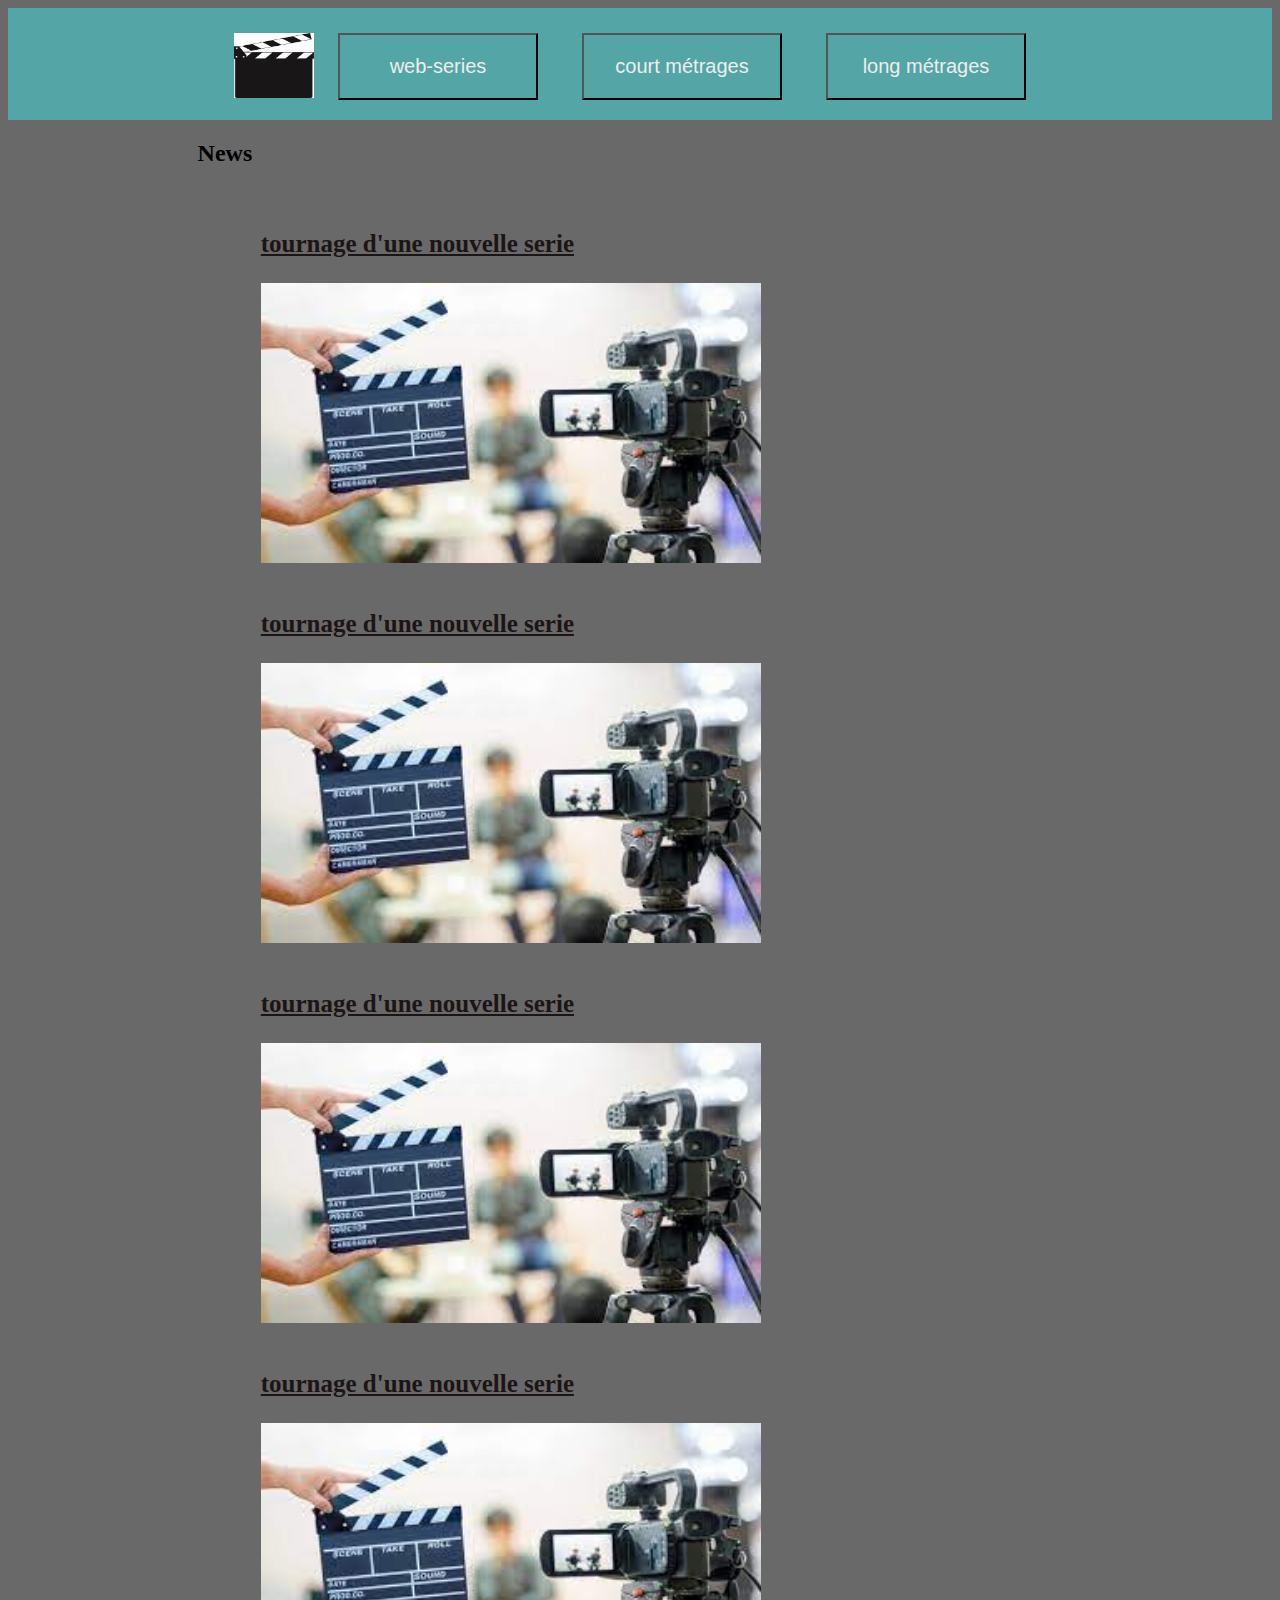
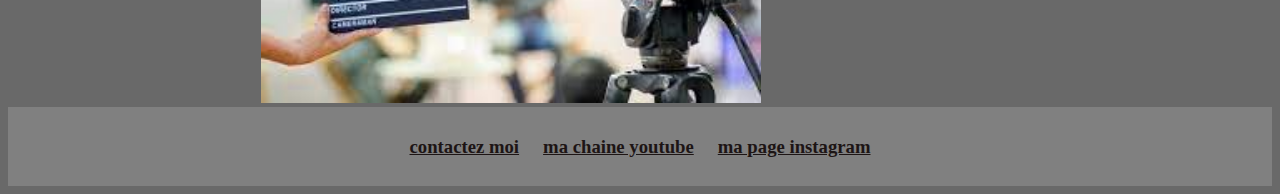
<file: index.html>
<!DOCTYPE html>
<html>
<head>
    <meta charset="utf-8">
    <title>chrischard productions</title>
    <link href="styles/style.css" rel="stylesheet" type="text/css">
</head>
<body>
    <header>
      
      <center>
        <a href="index.html"><img src="images/logo.png" width="80" class="headerLink" id="logo"></a>
        <a href="web serie.html"><button class="headerLink">web-series</button></a>      
        <a href="court_métrages.html"><button class="headerLink">court métrages</button></a>
        <a href="long_métrages.html"><button class="headerLink">long métrages</button></a>
      </center>

    </header>
    
    <h2 class="title" >News</h2><br>
    <a href="News/nouvelle serie" class="link"><h3 class="article">tournage d'une nouvelle serie</h3>
    <img src="images/tournage.jfif" alt="image d'un tournage" class="articleImg"></a>
    <br>
    <br>
    <a href="News/nouvelle serie" class="link"><h3 class="article">tournage d'une nouvelle serie</h3>
    <img src="images/tournage.jfif" alt="image d'un tounage" class="articleImg"></a>
    <br>
    <br>
    <a href="News/nouvelle serie" class="link"><h3 class="article">tournage d'une nouvelle serie</h3>
    <img src="images/tournage.jfif" alt="image d'un tournage" class="articleImg"></a>
    <br>
    <br>
    <a href="News/nouvelle serie" class="link"><h3 class="article">tournage d'une nouvelle serie</h3>
    <img src="images/tournage.jfif" alt="image d'un tournage" class="articleImg"></a>
    <br>

    <footer style="bottom: 0px;">
      <center>
        <a href="contact.html" class="link" id="footerLink"><h3>contactez moi</h3></a>
        <a href="https://www.youtube.com" class="link" id="footerLink"><h3>ma chaine youtube</h3></a>
        <a href="https://www.instagram.com" class="link" id="footerLink"><h3>ma page instagram</h3></a>
      </center>
    </footer>
    
</body>
</html>
</file>
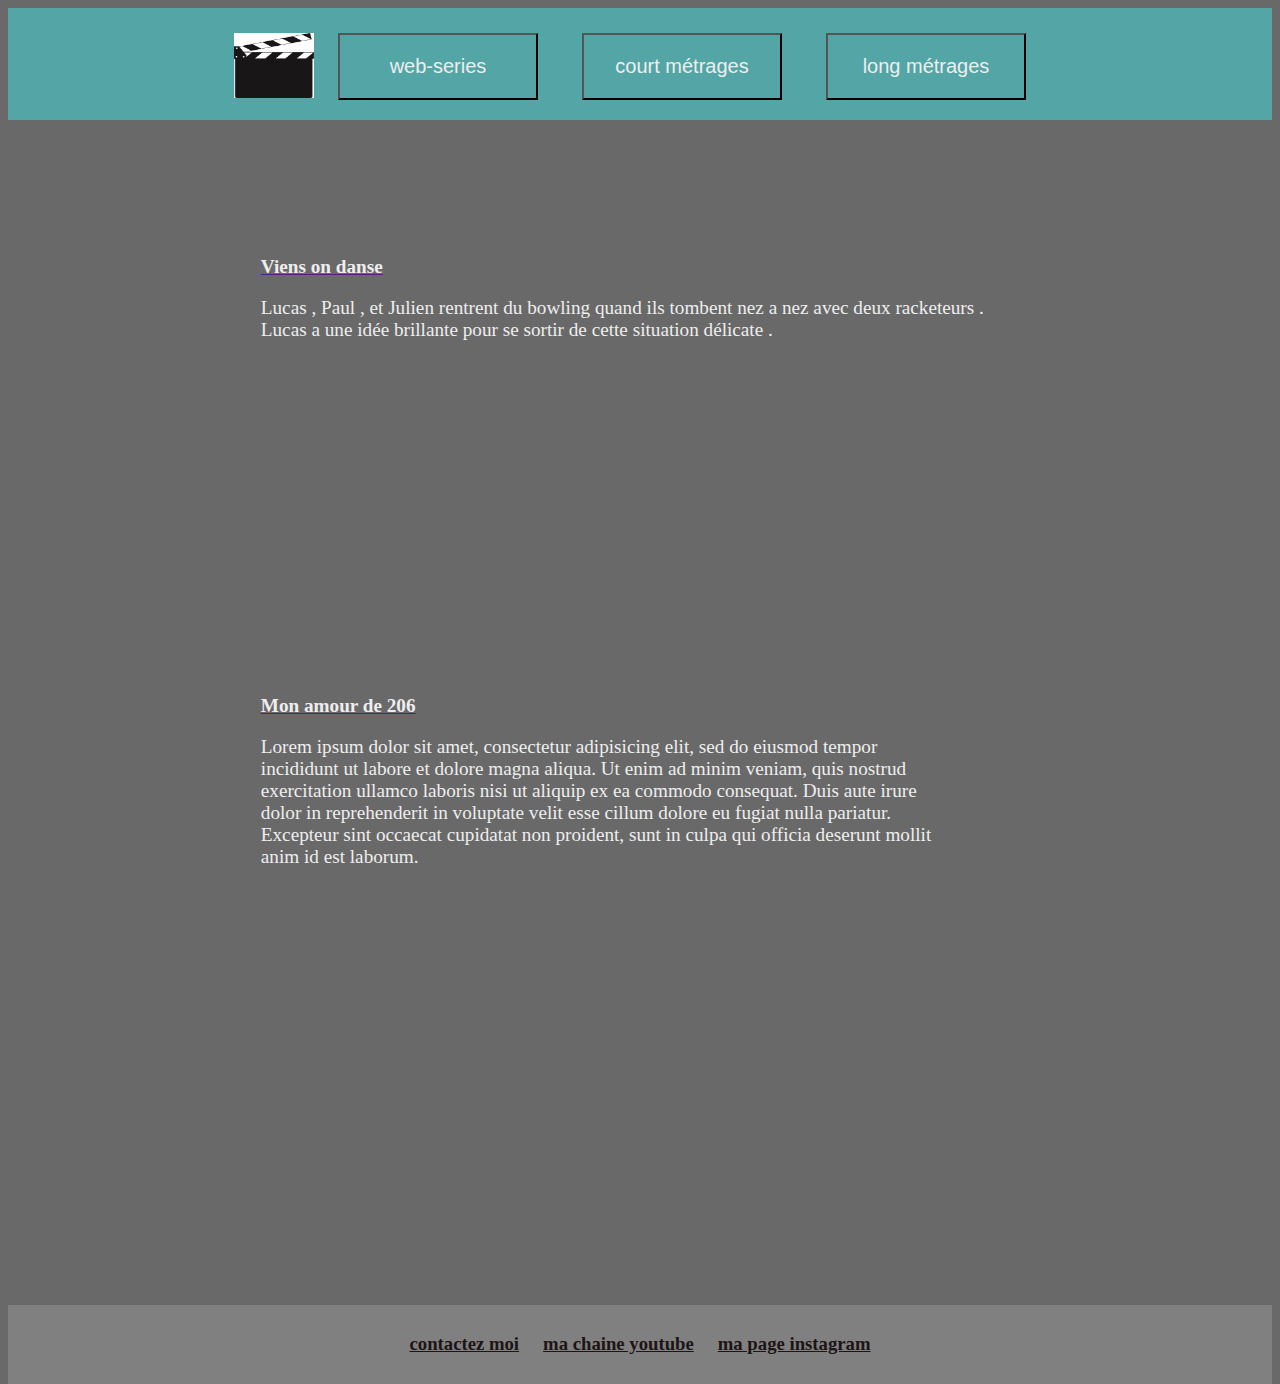
<file: court_métrages.html>
<!DOCTYPE html>
<html>
    <head>
        <meta charset="utf-8">
        <title>court métrages</title>
        <link href="styles/style.css" rel="stylesheet" type="text/css">
    </head>
    <body>
        <header>
      
            <center>
                <a href="index.html"><img src="images/logo.png" width="80" class="headerLink" id="logo"></a>
                <a href="web serie.html"><button class="headerLink">web-series</button></a>      
                <a href="court_métrages.html"><button class="headerLink">court métrages</button></a>
                <a href="long_métrages.html"><button class="headerLink">long métrages</button></a>
            </center>

     
          </header>

          <a href=""><h2 class="video">Viens on danse</h2></a>
          <p class="video">Lucas , Paul , et Julien rentrent du bowling quand ils tombent nez a nez avec deux racketeurs .<br>
          Lucas a une idée brillante pour se sortir de cette situation délicate .</p>
          <iframe class="video" width="560" height="315" src="https://www.youtube.com/embed/-zXe3jkqXvk" title="YouTube video player" frameborder="0" allow="accelerometer; autoplay; clipboard-write; encrypted-media; gyroscope; picture-in-picture" allowfullscreen ></iframe>
          <br>
          <a href=""><h2 class="video">Mon amour de 206</h2></a>
          <p class="video">Lorem ipsum dolor sit amet, consectetur adipisicing elit, sed do eiusmod
          tempor <br> incididunt ut labore et dolore magna aliqua. Ut enim ad minim veniam,
          quis nostrud<br> exercitation ullamco laboris nisi ut aliquip ex ea commodo
          consequat. Duis aute irure<br> dolor in reprehenderit in voluptate velit esse
          cillum dolore eu fugiat nulla pariatur. <br>Excepteur sint occaecat cupidatat non
          proident, sunt in culpa qui officia deserunt mollit<br> anim id est laborum.</p><br>
          <iframe class="video" width="560" height="315" src="https://www.youtube.com/embed/-zXe3jkqXvk" title="YouTube video player" frameborder="0" allow="accelerometer; autoplay; clipboard-write; encrypted-media; gyroscope; picture-in-picture" allowfullscreen ></iframe>
          <br>
          
          <footer style="top: 200px;">
            <center>
              <a href="contact.html" class="link" id="footerLink"><h3>contactez moi</h3></a>
              <a href="https://www.youtube.com" class="link" id="footerLink"><h3>ma chaine youtube</h3></a>
              <a href="https://www.instagram.com" class="link" id="footerLink"><h3>ma page instagram</h3></a>
            </center>
          </footer>
             
    </body>
</html>
</file>
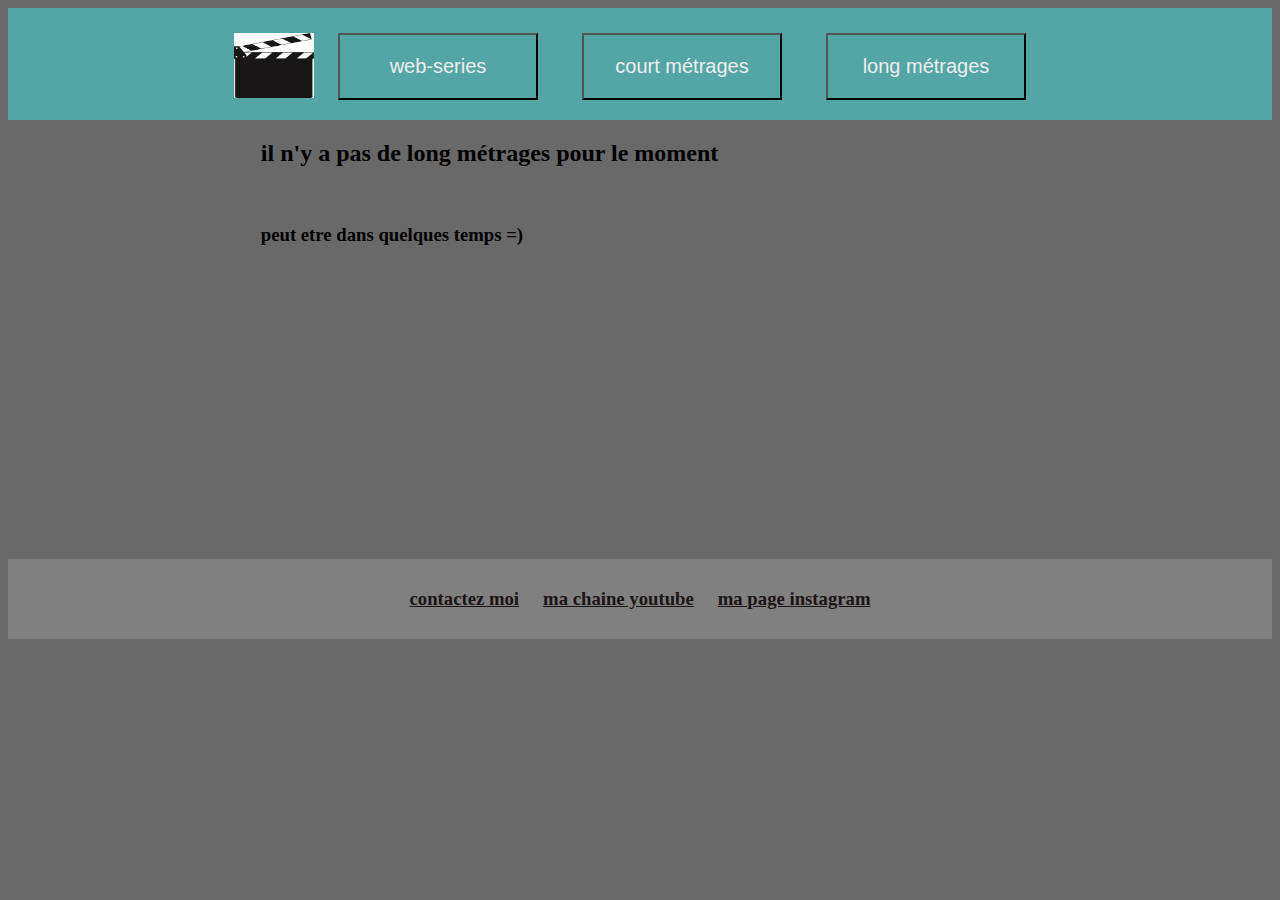
<file: long_métrages.html>
<!DOCTYPE html>
<html>
    <head>
        <meta charset="utf-8">
        <title>long métrages</title>
        <link href="styles/style.css" rel="stylesheet" type="text/css">
    </head>

    <body>
        <header>
      
            <center>
                <a href="index.html"><img src="images/logo.png" width="80" class="headerLink" id="logo"></a>
                <a href="web serie.html"><button class="headerLink">web-series</button></a>      
                <a href="court_métrages.html"><button class="headerLink">court métrages</button></a>
                <a href="long_métrages.html"><button class="headerLink">long métrages</button></a>
            </center>
      
          </header>

          <h2 id="sectionVide">il n'y a pas de long métrages pour le moment </h2>
          <br>
          <h3 id="sectionVide">peut etre dans quelques temps =)</h3>

          <footer style="top: 295px;">
            <center>
              <a href="contact.html" class="link" id="footerLink"><h3>contactez moi</h3></a>
              <a href="https://www.youtube.com" class="link" id="footerLink"><h3>ma chaine youtube</h3></a>
              <a href="https://www.instagram.com" class="link" id="footerLink"><h3>ma page instagram</h3></a>
            </center>
          </footer>
    </body>
</html>
</file>
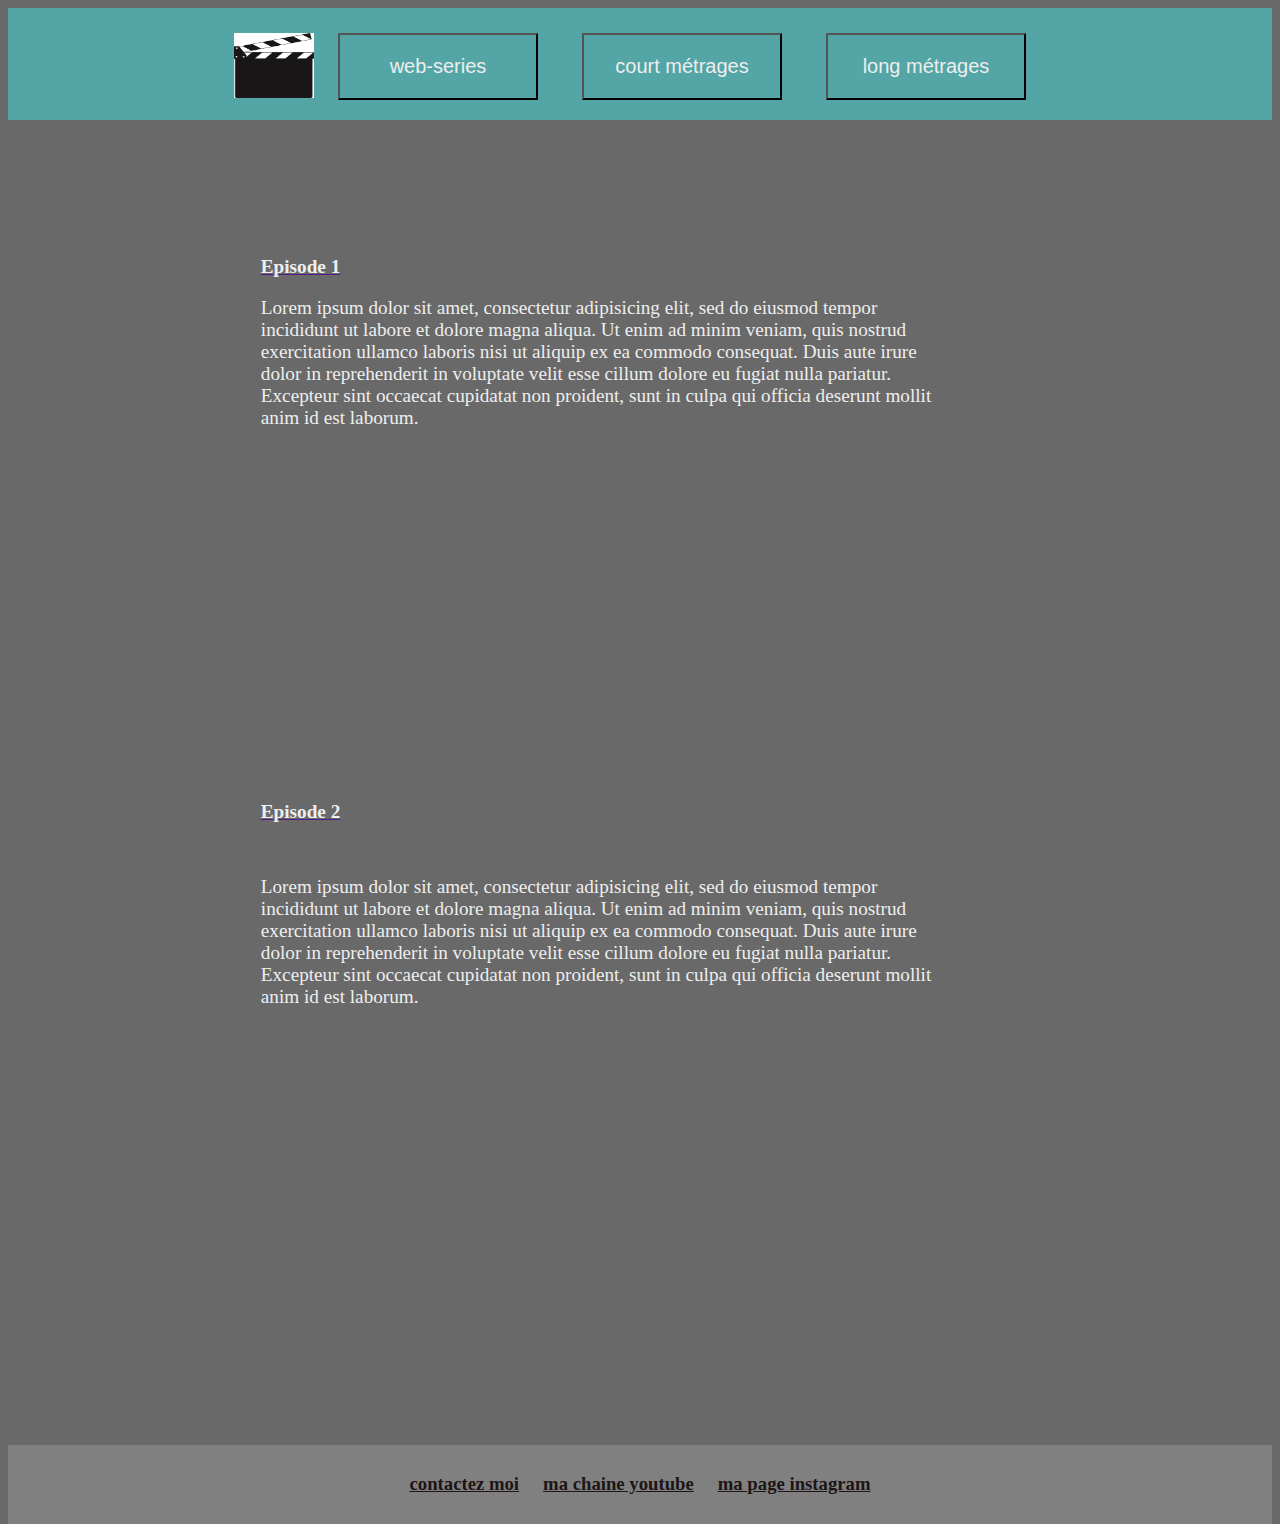
<file: web serie.html>
<!DOCTYPE html>
<html>
<head>
	<meta charset="utf-8">
	<meta name="viewport" content="width=device-width, initial-scale=1">
	<title>web-séries</title>
	<link href="styles/style.css" rel="stylesheet" type="text/css">

</head>
<body>
	<header>
      
      <center>
        <a href="index.html"><img src="images/logo.png" width="80" class="headerLink" id="logo"></a>
        <a href="web serie.html"><button class="headerLink">web-series</button></a>      
        <a href="court_métrages.html"><button class="headerLink">court métrages</button></a>
        <a href="long_métrages.html"><button class="headerLink">long métrages</button></a>
      </center>

    </header>

  <a href=""><h2 class="video">Episode 1</h2></a>
  <p class="video">Lorem ipsum dolor sit amet, consectetur adipisicing elit, sed do eiusmod
  tempor <br> incididunt ut labore et dolore magna aliqua. Ut enim ad minim veniam,
  quis nostrud<br> exercitation ullamco laboris nisi ut aliquip ex ea commodo
  consequat. Duis aute irure<br> dolor in reprehenderit in voluptate velit esse
  cillum dolore eu fugiat nulla pariatur. <br>Excepteur sint occaecat cupidatat non
  proident, sunt in culpa qui officia deserunt mollit<br> anim id est laborum.</p><br>
	<iframe class="video" width="560" height="315" src="https://www.youtube.com/embed/-zXe3jkqXvk" title="YouTube video player" frameborder="0" allow="accelerometer; autoplay; clipboard-write; encrypted-media; gyroscope; picture-in-picture" allowfullscreen ></iframe>
	<br>
  <a href=""><h2 class="video">Episode 2</h2></a><br>
  <p class="video">Lorem ipsum dolor sit amet, consectetur adipisicing elit, sed do eiusmod
    tempor <br> incididunt ut labore et dolore magna aliqua. Ut enim ad minim veniam,
    quis nostrud<br> exercitation ullamco laboris nisi ut aliquip ex ea commodo
    consequat. Duis aute irure<br> dolor in reprehenderit in voluptate velit esse
    cillum dolore eu fugiat nulla pariatur. <br>Excepteur sint occaecat cupidatat non
    proident, sunt in culpa qui officia deserunt mollit<br> anim id est laborum.</p><br>
	<iframe class="video" width="560" height="315" src="https://www.youtube.com/embed/-zXe3jkqXvk" title="YouTube video player" frameborder="0" allow="accelerometer; autoplay; clipboard-write; encrypted-media; gyroscope; picture-in-picture" allowfullscreen ></iframe>

  <footer style="top: 200px;">
    <center>
      <a href="contact.html" class="link" id="footerLink"><h3>contactez moi</h3></a>
      <a href="https://www.youtube.com" class="link" id="footerLink"><h3>ma chaine youtube</h3></a>
      <a href="https://www.instagram.com" class="link" id="footerLink"><h3>ma page instagram</h3></a>
    </center>
  </footer>
  
</body>
</html>
</file>
<file: styles/style.css>
html{
    background-color: dimgrey;
}
header{
    background-color: rgb(84, 165, 165);
    margin: 15;
    max-width: 100%;
    
}

#logo{
    position: relative;
    top: 25px;
    height: 65px;
    width: 80px;
}

.headerLink{
    display: inline-block;
}

button{
    background-color: rgb(84, 165, 165);
    color: #eeeeee;
    text-align: center;
    font-size: 20px;
    padding: 20px;
    width: 200px;
    -webkit-transition: all 0.5s;
    -moz-transition: all 0.5s;
    -o-transition: all 0.5s;
    transition: all 0.5s;
    cursor: pointer;
    margin: 20px;
}

.logo{
    position: relative;
    top: 20px; 
}

.video{
    position: relative;
    left:20%;
    top:120px;
    font-size: larger;
    color: #eeeeee;
}

.title{
    position:relative;
    left:15%;
}

.article{
    position: relative;
    left: 20%;    
    font-size: 25px;
}

footer{
    
    background-color: grey;
    border: 2px ;
    position: relative;
    
    width: 100%;
}

.link{
    color: rgb(29, 21, 21);
}

#footerLink{
    display: inline-block;
    margin: 10px;
    
}

.articleImg{
    position: relative;
    left: 20%;
    width: 500px;
}

#sectionVide{
    position: relative;
    left: 20%;
}

p{
    color: #eeeeee;
    font-size: large;
}
</file>
